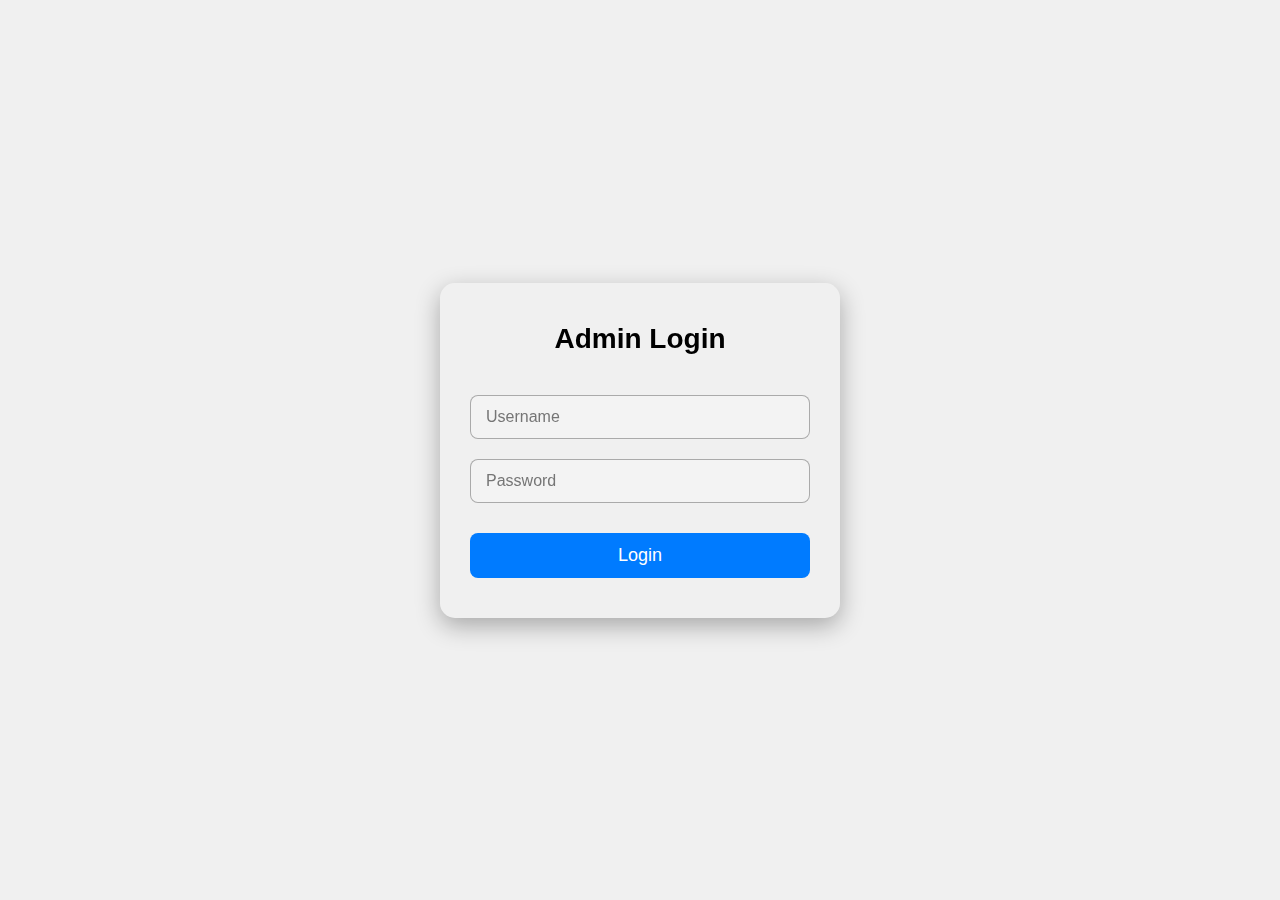
<file: index.html>
<!DOCTYPE html>
<html lang="en">
<head>
  <meta charset="UTF-8">
  <meta name="viewport" content="width=device-width, initial-scale=1.0">
  <title>Admin Login</title>
  <style>
    /* Reset */
    * {
      margin: 0;
      padding: 0;
      box-sizing: border-box;
      font-family: 'Segoe UI', Tahoma, Geneva, Verdana, sans-serif;
    }

    body {
      height: 100vh;
      display: flex;
      justify-content: center;
      align-items: center;
      background: #f0f0f0;
    }

    .login-container {
      background: rgba(255, 255, 255, 0.05);
      padding: 40px 30px;
      border-radius: 15px;
      backdrop-filter: blur(10px);
      box-shadow: 0 8px 25px rgba(0,0,0,0.3);
      width: 90%;
      max-width: 400px;
      text-align: center;
    }

    .login-container h2 {
      margin-bottom: 30px;
      font-size: 28px;
    }

    .login-container input {
      width: 100%;
      padding: 12px 15px;
      margin: 10px 0;
      border: 1px solid rgba(0,0,0,0.3);
      border-radius: 8px;
      background: rgba(255,255,255,0.2);
      font-size: 16px;
      outline: none;
      transition: 0.3s;
    }

    .login-container input:focus {
      background: rgba(255,255,255,0.3);
    }

    .login-container button {
      width: 100%;
      padding: 12px;
      margin-top: 20px;
      border: none;
      border-radius: 8px;
      background-color: #007bff;
      color: white;
      font-size: 18px;
      cursor: pointer;
      transition: 0.3s;
    }

    .login-container button:hover {
      opacity: 0.9;
      transform: translateY(-2px);
    }

    @media (max-width: 500px) {
      .login-container {
        padding: 30px 20px;
      }
      .login-container h2 {
        font-size: 24px;
      }
    }
  </style>
</head>
<body>

  <form class="login-container" id="loginForm">
    <h2>Admin Login</h2>
    <input type="text" id="username" placeholder="Username" required>
    <input type="password" id="password" placeholder="Password" required>
    <button type="submit">Login</button>
  </form>

  <script>
    const form = document.getElementById("loginForm");

    form.addEventListener("submit", async (event) => {
      event.preventDefault(); // Prevent form from submitting normally

      const username = document.getElementById("username").value.trim();
      const password = document.getElementById("password").value.trim();

      if (!username || !password) {
        alert("Please enter both username and password!");
        return;
      }

      try {
        const res = await fetch("https://successful-grace-production-5eea.up.railway.app/api/admin/login", {
          method: "POST",
          headers: { "Content-Type": "application/json" },
          body: JSON.stringify({ username, password })
        });

        const data = await res.json();

        if (res.ok) {
          localStorage.setItem("adminToken", data.token); 
          window.location.href = "admin.html";
        } else {
          alert(data.error || "Login failed!");
        }
      } catch (err) {
        alert("Error connecting to the server.");
        console.error(err);
      }
    });
  </script>

</body>
</html>
</file>
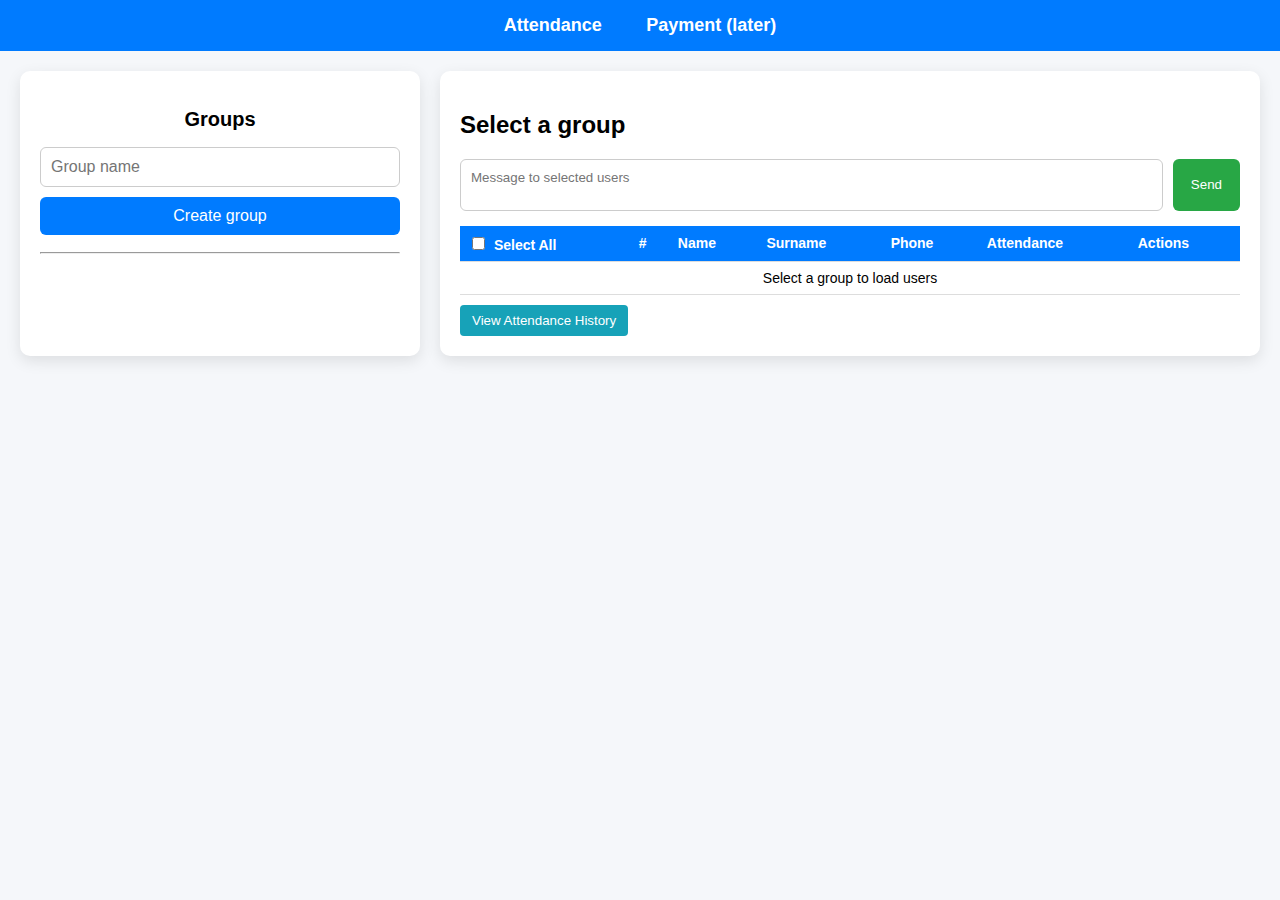
<file: admin.html>
<!DOCTYPE html>
<html lang="en">
<head>
  <meta charset="UTF-8">
  <meta name="viewport" content="width=device-width, initial-scale=1.0">
  <title>Admin Panel</title>
  <link rel="stylesheet" href="./css/main.css">
  <script src="./js/main.js" defer="true"></script>
</head>
<body>
  <nav>
    <a>Attendance</a>
    <a>Payment (later)</a>
  </nav>

  <div class="container">
    <!-- GROUPS -->
    <aside class="groups">
      <h2>Groups</h2>
      <input id="groupInput" placeholder="Group name">
      <button onclick="createGroup()">Create group</button>
      <hr>
      <div id="groupList"></div>
    </aside>

    <!-- CONTENT -->
    <aside class="content">
      <h2 id="groupTitle">Select a group</h2>

      <div class="message-box">
        <textarea id="messageText" rows="2" placeholder="Message to selected users"></textarea>
        <button onclick="sendMessage()">Send</button>
        <button id="sendAllBtn" onclick="sendToAll()">Send to All Users</button>
      </div>

      <table>
        <thead>
          <tr>
            <th><input type="checkbox" id="selectAll" onchange="toggleSelectAll(this)"> Select All</th>
            <th>#</th>
            <th>Name</th>
            <th>Surname</th>
            <th>Phone</th>
            <th>Attendance</th>
            <th>Actions</th>
          </tr>
        </thead>
        <tbody id="tableBody">
          <tr>
            <td colspan="7" style="text-align:center;">Select a group to load users</td>
          </tr>
        </tbody>
      </table>

      <button onclick="openModal()"
        style="margin-top:10px; padding:8px 12px; border:none; border-radius:4px; background:#17a2b8; color:white; cursor:pointer;">View
        Attendance History
      </button>
    </aside>
  </div>

  <!-- MODAL -->
  <div id="attendanceModal" class="modal">
    <div class="modal-content">
      <span class="close" onclick="closeModal()">&times;</span>
      <h3>Attendance History</h3>
      <table id="attendanceTable" style="width:100%; border-collapse:collapse;"></table>
    </div>
  </div>
</body>
</html>
</file>
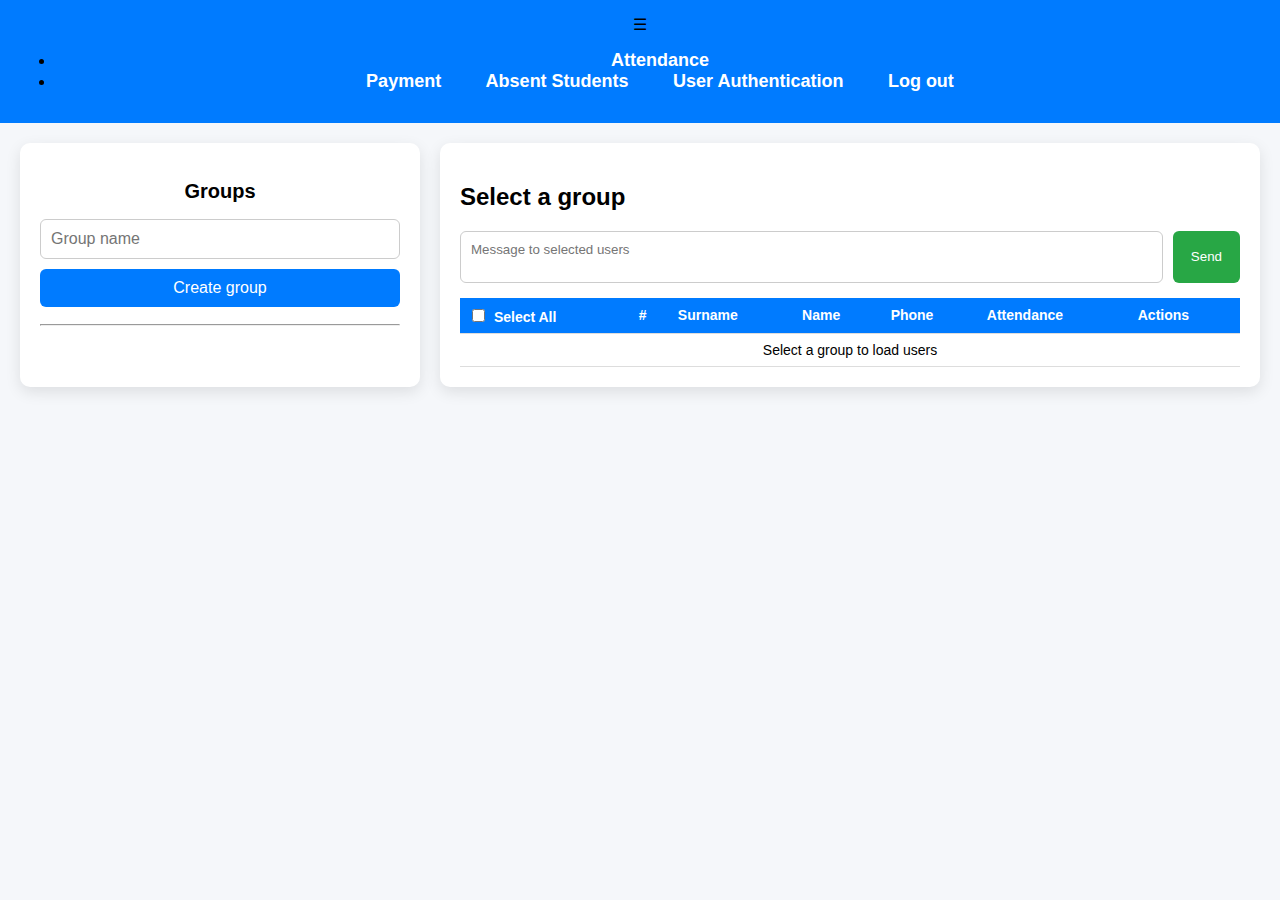
<file: attendance.html>
<!DOCTYPE html>
<html lang="en">
<head>
  <meta charset="UTF-8">
  <meta name="viewport" content="width=device-width, initial-scale=1.0">
  <link rel="shortcut icon" href="./images/logo.jpg" type="image/x-icon">
  <title>Admin Panel</title>
  <link rel="stylesheet" href="./css/main.css">
  <link
  rel="stylesheet"
  href="https://cdnjs.cloudflare.com/ajax/libs/font-awesome/6.5.1/css/all.min.css"
/>
  <script src="./js/main.js" defer="true"></script>
</head>
<body>
  <nav class="navbar">
    <div class="hamburger" id="hamburger">&#9776;</div>

    <ul class="nav-links" id="navLinks">
      <li><a href="#">Attendance</a></li>
      <li class="right-links">
        <a href="payment.html" id="paymentSection">Payment</a>
        <a href="absentUsers.html" id="absentStudents">Absent Students</a>
        <a href="users.html" id="userAuthentication">User Authentication</a>
        <a href="index.html">Log out</a>
      </li>
    </ul>
  </nav>

  <div class="container">
    <aside class="groups">
      <h2>Groups</h2>
      <input id="groupInput" placeholder="Group name">
      <button class="primary-btn" onclick="createGroup()">Create group</button>
      <hr>
      <div id="groupLoader" style="display:none;text-align:center;">Loading groups...</div>
      <div id="groupList"></div>
    </aside>

    <aside class="content">
      <h2 id="groupTitle">Select a group</h2>

      <div class="message-box">
        <textarea id="messageText" rows="2" placeholder="Message to selected users"></textarea>
        <button onclick="sendMessage()">Send</button>
        <button id="sendAllBtn" onclick="sendToAll()">Send to All Users</button>
      </div>

      <table>
        <thead>
          <tr>
            <th><input type="checkbox" id="selectAll" onchange="toggleSelectAll(this)"> Select All</th>
            <th>#</th>
            <th>Surname</th>
            <th>Name</th>
            <th>Phone</th>
            <th>Attendance</th>
            <th>Actions</th>
          </tr>
        </thead>
        <tbody id="tableBody">
          <tr>
            <td colspan="7" style="text-align:center;">Select a group to load users</td>
          </tr>
        </tbody>
      </table>
    </aside>
  </div>

  <div id="historyModal" style="display:none; position:fixed; top:0; left:0; width:100%; height:100%; 
    background: rgba(0,0,0,0.5); justify-content:center; align-items:center;">
    <div style="background:#fff; padding:20px; border-radius:8px; width:450px; max-height:80%; overflow-y:auto;">
      <h3>Attendance History</h3>
      <table id="historyTable">
        <thead>
          <tr>
            <th>Name</th>
            <th>Surname</th>
            <th>Attendance</th>
            <th>Date</th>
          </tr>
        </thead>
        <tbody></tbody>
      </table>
      <button onclick="closeHistoryModal()" style="background:#dc3545; margin-top: 10px; margin-left: auto;"><i
          class="fa-solid fa-xmark"></i>
      </button>
    </div>
  </div>
</body>
</html>
</file>
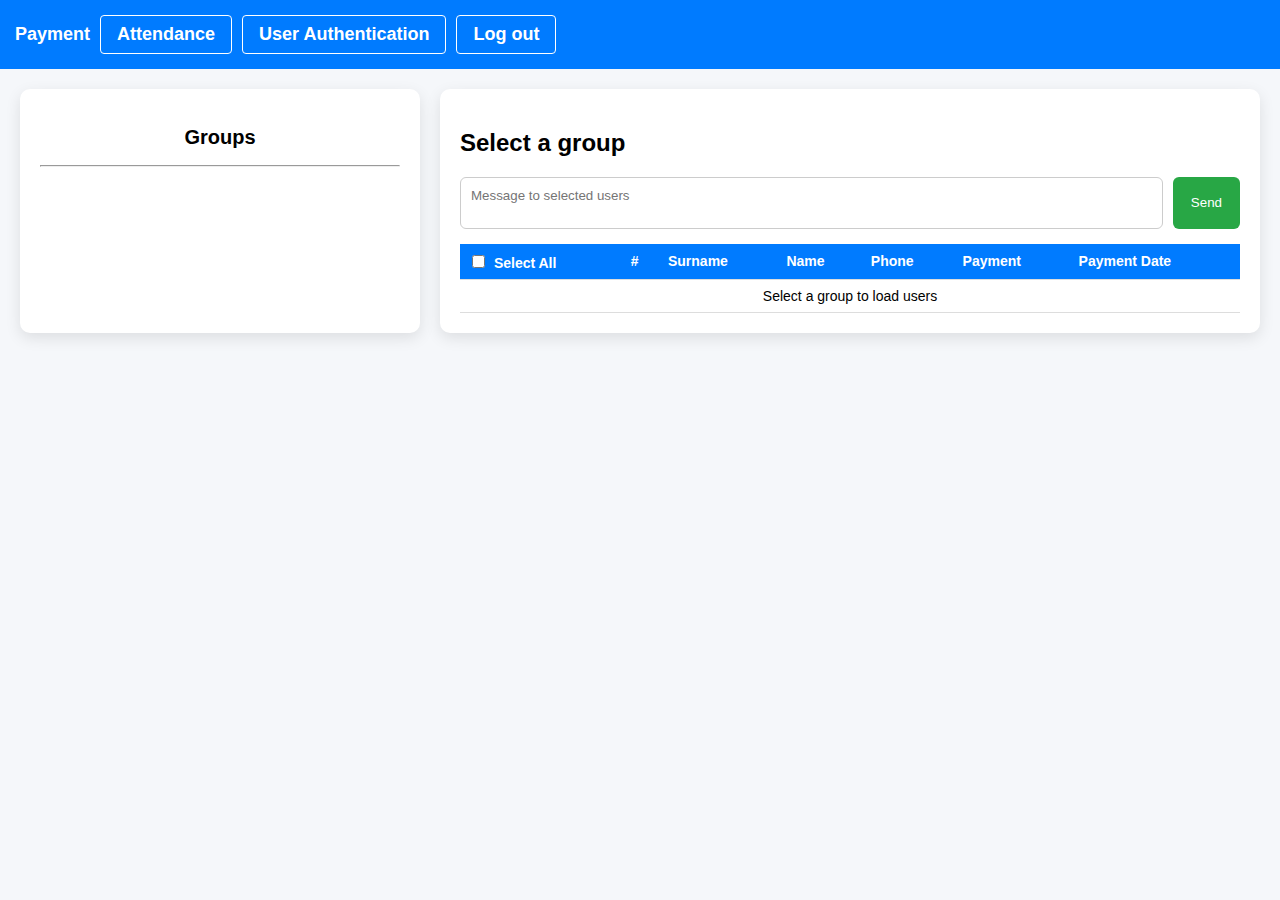
<file: payment.html>
<!DOCTYPE html>
<html lang="en">
<head>
  <meta charset="UTF-8">
  <meta name="viewport" content="width=device-width, initial-scale=1.0">
  <link rel="shortcut icon" href="./images/logo.jpg" type="image/x-icon">
  <title>Payment Panel</title>
  <link rel="stylesheet" href="./css/payment.css">
  <script src="./js/payment.js" defer="true"></script>
</head>
<body>
  <nav>
    <a>Payment</a>
    <a href="admin.html" style="border: 1px solid white; padding: 8px 16px; border-radius: 4px;" id="paymentSection">Attendance</a>
    <a href="users.html" style="border: 1px solid white; padding: 8px 16px; border-radius: 4px;">User Authentication</a>
    <a href="index.html" style="border: 1px solid white; padding: 8px 16px; border-radius: 4px;">Log out</a>
  </nav>

  <div class="container">
    <!-- GROUPS -->
    <aside class="groups">
      <h2>Groups</h2>
      <hr>
      <div id="groupLoader" style="display:none;text-align:center;">Loading groups...</div>
      <div id="groupList"></div>
    </aside>

    <!-- CONTENT -->
    <aside class="content">
      <h2 id="groupTitle">Select a group</h2>

      <div class="message-box">
        <textarea id="messageText" rows="2" placeholder="Message to selected users"></textarea>
        <button onclick="sendMessage()">Send</button>
        <button id="sendAllBtn" onclick="sendToAll()">Send to All Users</button>
      </div>

      <table>
        <thead>
          <tr>
            <th><input type="checkbox" id="selectAll" onchange="toggleSelectAll(this)"> Select All</th>
            <th>#</th>
            <th>Surname</th>
            <th>Name</th>
            <th>Phone</th>
            <th>Payment</th>
            <th>Payment Date</th>
          </tr>
        </thead>
        <tbody id="tableBody">
          <tr>
            <td colspan="7" style="text-align:center;">Select a group to load users</td>
          </tr>
        </tbody>
      </table>
    </aside>
  </div>

  <!-- Payment History Modal -->
<div id="historyModal" style="display:none; position:fixed; top:0; left:0; width:100%; height:100%; 
  background: rgba(0,0,0,0.5); justify-content:center; align-items:center;">
  <div style="background:#fff; padding:20px; border-radius:8px; width:400px; max-height:80%; overflow-y:auto;">
    <h3>Payment History</h3>
    <table id="historyTable" style="width:100%; border-collapse:collapse;">
      <thead>
        <tr>
          <th>Surname</th>
          <th>Name</th>
          <th>Date</th>
        </tr>
      </thead>
      <tbody></tbody>
    </table>
    <button onclick="closeHistoryModal()" class="att-btn absent-btn" style="background:#dc3545; margin-top: 10px; margin-left: auto;">Close</button>
  </div>
</div>
</body>
</html>
</file>
<file: css/main.css>
* {
    box-sizing: border-box;
    font-family: Arial, sans-serif;
}

body {
    margin: 0;
    background: #f5f7fa;
}

nav {
    background: #007bff;
    padding: 15px;
    text-align: center;
}

nav a {
    color: white;
    margin: 0 20px;
    font-size: 18px;
    font-weight: bold;
    text-decoration: none;
}

.container {
    display: flex;
    gap: 20px;
    padding: 20px;
    flex-wrap: wrap;
}

.groups {
    width: 400px;
    background: #fff;
    border-radius: 10px;
    padding: 20px;
    box-shadow: 0 5px 15px rgba(0, 0, 0, 0.1);
    font-size: 18px;
}

.groups h2 {
    text-align: center;
    font-size: 20px;
}

.groups input {
    width: 100%;
    padding: 10px;
    border-radius: 6px;
    border: 1px solid #ccc;
    margin-bottom: 10px;
    font-size: 16px;
}

.groups button {
    width: 100%;
    padding: 10px;
    border: none;
    border-radius: 6px;
    background: #007bff;
    color: white;
    cursor: pointer;
    margin-bottom: 8px;
    font-size: 16px;
}

.content {
    flex: 1;
    min-width: 200px;
    background: #fff;
    border-radius: 10px;
    padding: 20px;
    box-shadow: 0 5px 15px rgba(0, 0, 0, 0.1);
    position: relative;
}

.message-box {
    display: flex;
    gap: 10px;
    margin-bottom: 15px;
}

.message-box textarea {
    flex: 1;
    resize: none;
    padding: 10px;
    border-radius: 6px;
    border: 1px solid #ccc;
}

.message-box button {
    padding: 10px 18px;
    border: none;
    border-radius: 6px;
    background: #28a745;
    color: white;
    cursor: pointer;
}

#sendAllBtn {
    display: none;
    padding: 10px 15px;
    border: none;
    border-radius: 6px;
    background: #17a2b8;
    color: white;
    cursor: pointer;
    margin-right: 10px;
}

table {
    width: 100%;
    border-collapse: collapse;
    font-size: 14px;
}

th,
td {
    padding: 8px;
    border-bottom: 1px solid #ddd;
    font-size: 14px;
}

th {
    background: #007bff;
    color: white;
    text-align: left;
    position: sticky;
    top: 0;
}

.present {
    background: #d4edda;
}

.absent {
    background: #f8d7da;
}

.selected {
    background: #ffeeba !important;
}

.att-btn {
    border: none;
    padding: 6px 10px;
    border-radius: 5px;
    cursor: pointer;
    color: white;
    margin-right: 5px;
}

.present-btn {
    background: #28a745;
}

.absent-btn {
    background: #dc3545;
}

.delete-btn {
    background: #dc3545;
    color: white;
    padding: 5px 8px;
    border: none;
    border-radius: 4px;
    cursor: pointer;
    margin-left: 5px;
}

.edit-btn {
    background: #ffc107;
    color: white;
    padding: 5px 8px;
    border: none;
    border-radius: 4px;
    cursor: pointer;
}

#selectAll {
    margin-right: 5px;
    transform: scale(1);
}

.modal {
    display: none;
    position: fixed;
    z-index: 10;
    padding-top: 100px;
    left: 0;
    top: 0;
    width: 100%;
    height: 100%;
    overflow: auto;
    background-color: rgba(0, 0, 0, 0.4);
}

.modal-content {
    background-color: #fefefe;
    margin: auto;
    padding: 20px;
    border: 1px solid #888;
    width: 90%;
    max-width: 600px;
    border-radius: 8px;
}

.close {
    color: #aaa;
    float: right;
    font-size: 28px;
    font-weight: bold;
    cursor: pointer;
}

@media (max-width: 1100px) {
    .container {
        flex-direction: column;
    }

    .groups {
        width: 100%;
    }

    table,
    thead,
    tbody,
    th,
    td,
    tr {
        display: block;
    }

    thead {
        display: none;
    }

    tr {
        margin-bottom: 10px;
        border: 1px solid #ddd;
        border-radius: 6px;
        padding: 8px;
    }

    td {
        border: none;
        padding: 6px;
        position: relative;
        font-size: 15px;
    }

    td::before {
        content: attr(data-label);
        font-weight: bold;
        display: block;
        margin-bottom: 2px;
    }

    #sendAllBtn {
        display: inline-block;
    }
}

@media (min-width: 1001px) {
    #sendAllBtn {
        display: none;
    }
}

@media (max-width: 400px) {
    .message-box {
        display: flex;
        flex-direction: column;
    }

    .message-box button {
        flex: 1;
    }
}
</file>
<file: css/payment.css>
* {
    box-sizing: border-box;
    font-family: Arial, sans-serif;
}

body {
    margin: 0;
    background: #f5f7fa;
}

nav {
    background: #007bff;
    padding: 15px;
    display: flex;
    gap: 10px;
    flex-wrap: wrap;
    align-items: center;
}

nav a {
    color: white;
    font-size: 18px;
    font-weight: bold;
    text-decoration: none;
}

.container {
    display: flex;
    gap: 20px;
    padding: 20px;
    flex-wrap: wrap;
}

.groups {
    width: 400px;
    background: #fff;
    border-radius: 10px;
    padding: 20px;
    box-shadow: 0 5px 15px rgba(0, 0, 0, 0.1);
    font-size: 18px;
}

.groups h2 {
    text-align: center;
    font-size: 20px;
}

.groups input {
    width: 100%;
    padding: 10px;
    border-radius: 6px;
    border: 1px solid #ccc;
    margin-bottom: 10px;
    font-size: 16px;
}

.groups button {
    width: 100%;
    padding: 10px;
    border: none;
    border-radius: 6px;
    background: #007bff;
    color: white;
    cursor: pointer;
    margin-bottom: 8px;
    font-size: 16px;
}

.content {
    flex: 1;
    min-width: 200px;
    background: #fff;
    border-radius: 10px;
    padding: 20px;
    box-shadow: 0 5px 15px rgba(0, 0, 0, 0.1);
    position: relative;
}

.message-box {
    display: flex;
    gap: 10px;
    margin-bottom: 15px;
}

.message-box textarea {
    flex: 1;
    resize: none;
    padding: 10px;
    border-radius: 6px;
    border: 1px solid #ccc;
}

.message-box button {
    padding: 10px 18px;
    border: none;
    border-radius: 6px;
    background: #28a745;
    color: white;
    cursor: pointer;
}

#sendAllBtn {
    display: none;
    padding: 10px 15px;
    border: none;
    border-radius: 6px;
    background: #17a2b8;
    color: white;
    cursor: pointer;
    margin-right: 10px;
}

table {
    width: 100%;
    border-collapse: collapse;
    font-size: 14px;
}

th,
td {
    padding: 8px;
    border-bottom: 1px solid #ddd;
    font-size: 14px;
}

th {
    background: #007bff;
    color: white;
    text-align: left;
    position: sticky;
    top: 0;
}

.present {
    background: #d4edda;
}

.absent {
    background: #f8d7da;
}

.selected {
    background: #ffeeba !important;
}

.att-btn {
    border: none;
    padding: 6px 10px;
    border-radius: 5px;
    cursor: pointer;
    color: white;
    margin-right: 5px;
}

.present-btn {
    background: #28a745;
}

.absent-btn {
    background: #dc3545;
}

.delete-btn {
    background: #dc3545;
    color: white;
    padding: 5px 8px;
    border: none;
    border-radius: 4px;
    cursor: pointer;
    margin-left: 5px;
}

.edit-btn {
    background: #ffc107;
    color: white;
    padding: 5px 8px;
    border: none;
    border-radius: 4px;
    cursor: pointer;
}

#selectAll {
    margin-right: 5px;
    transform: scale(1);
}

.modal {
    display: none;
    position: fixed;
    z-index: 10;
    padding-top: 100px;
    left: 0;
    top: 0;
    width: 100%;
    height: 100%;
    overflow: auto;
    background-color: rgba(0, 0, 0, 0.4);
}

.modal-content {
    background-color: #fefefe;
    margin: auto;
    padding: 20px;
    border: 1px solid #888;
    width: 90%;
    max-width: 600px;
    border-radius: 8px;
}

.close {
    color: #aaa;
    float: right;
    font-size: 28px;
    font-weight: bold;
    cursor: pointer;
}

@media (max-width: 1100px) {
    .container {
        flex-direction: column;
    }

    .groups {
        width: 100%;
    }

    table,
    thead,
    tbody,
    th,
    td,
    tr {
        display: block;
    }

    thead {
        display: none;
    }

    tr {
        margin-bottom: 10px;
        border: 1px solid #ddd;
        border-radius: 6px;
        padding: 8px;
    }

    td {
        border: none;
        padding: 6px;
        position: relative;
        font-size: 15px;
    }

    td::before {
        content: attr(data-label);
        font-weight: bold;
        display: block;
        margin-bottom: 2px;
    }

    #sendAllBtn {
        display: inline-block;
    }
}

@media (min-width: 1001px) {
    #sendAllBtn {
        display: none;
    }
}

@media (max-width: 400px) {
    .message-box {
        display: flex;
        flex-direction: column;
    }

    .message-box button {
        flex: 1;
    }
}
</file>
